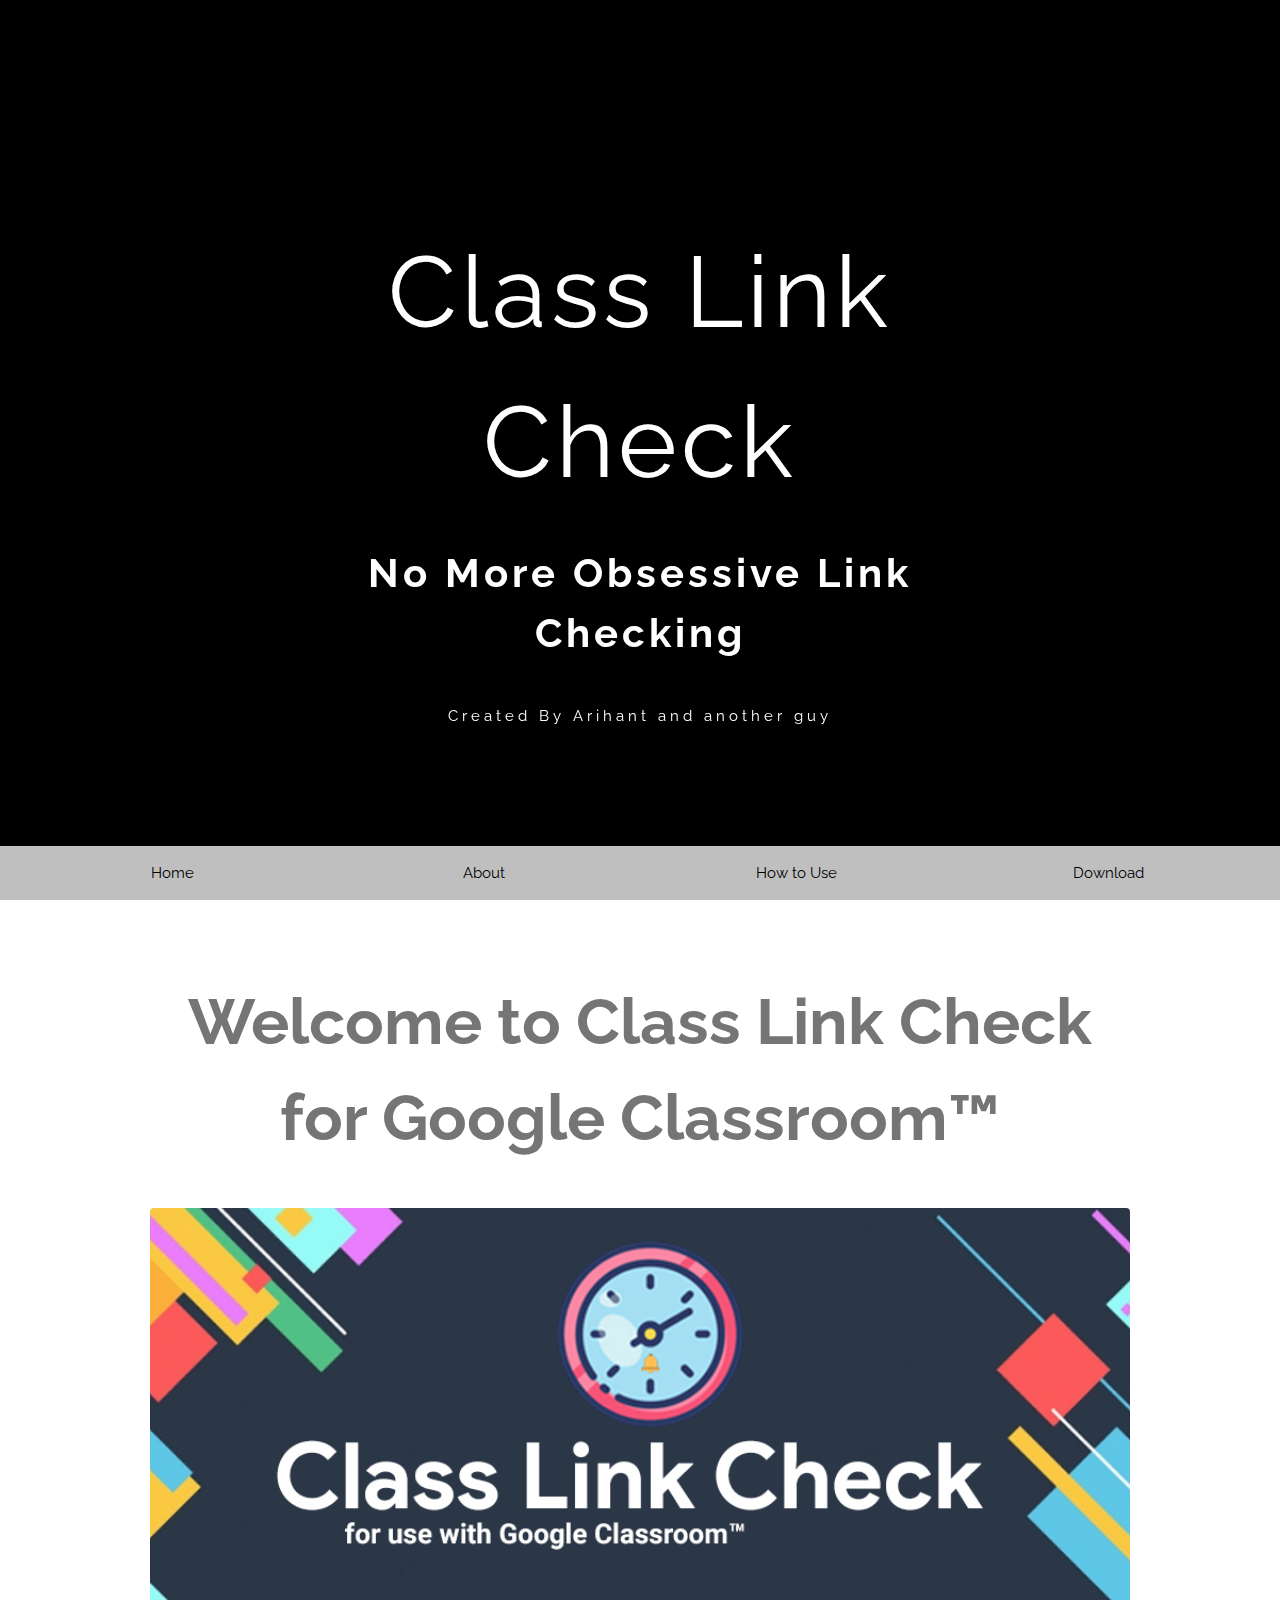
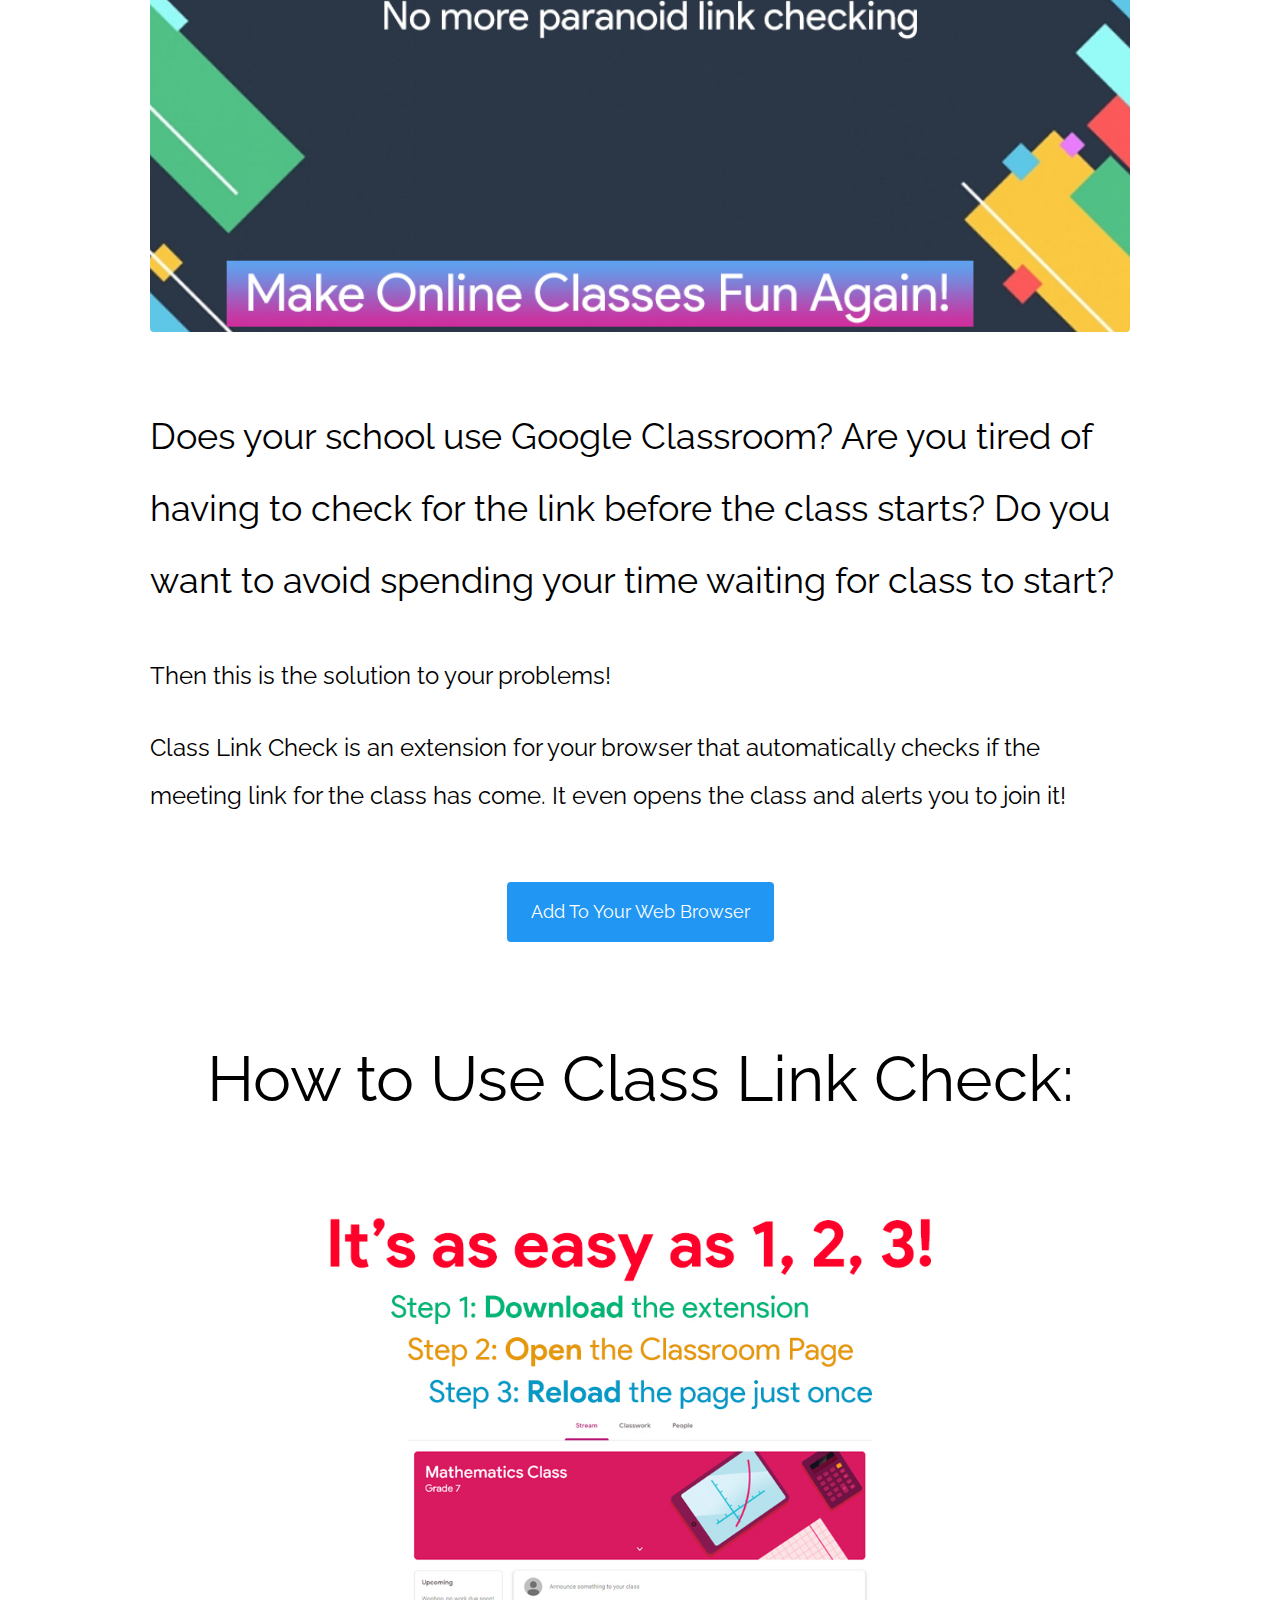
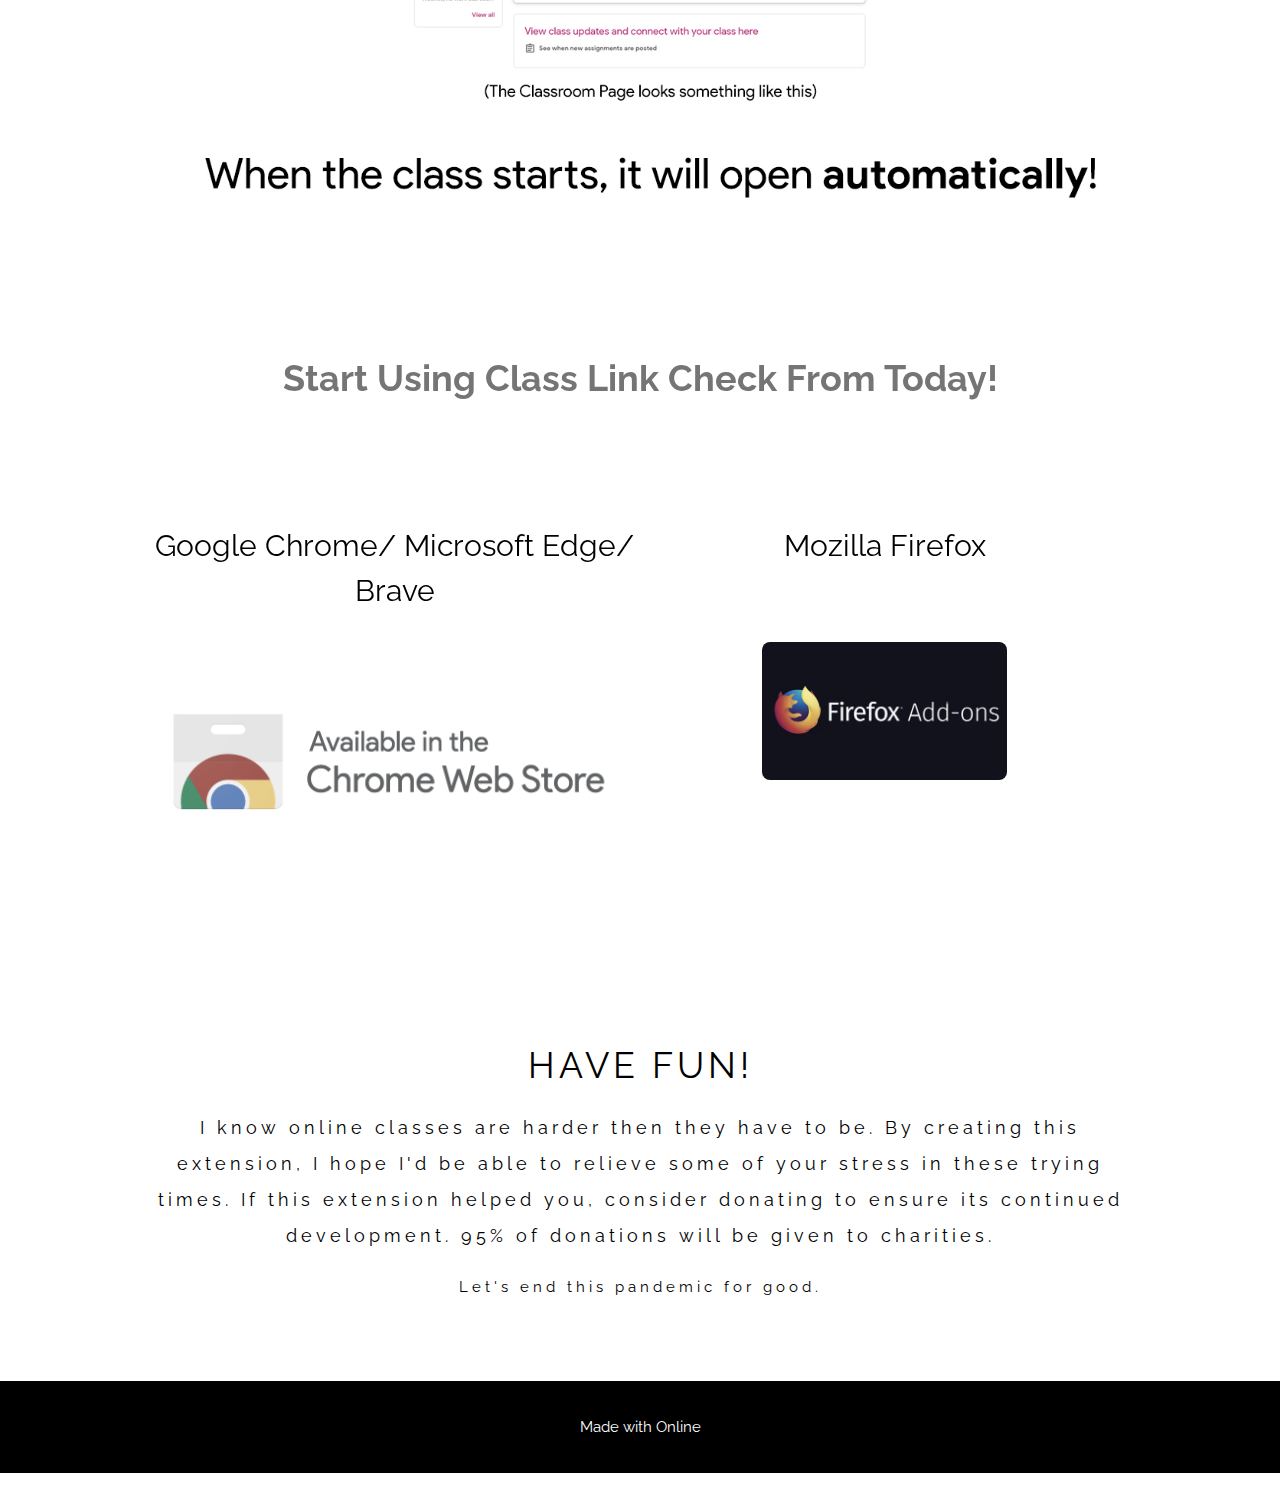
<file: index.html>
<!DOCTYPE html>
<html>
  <head>
    <title>Class Link Check</title>
    <meta charset="UTF-8" />
    <meta name="viewport" content="width=device-width, initial-scale=1" />
    <!-- Verify Site Ownership -->
    <!-- Arihant's Primary email -->
    <meta
      name="google-site-verification"
      content="uW12Q5XXMN8qFa0TEGfwnCmKgJ5FSI-dh9C3jwuUbN4"
    />
    <!-- Arihant's Developer Email -->
    <meta
      name="google-site-verification"
      content="uDCvc6szZtUElgB6nfYSNIXdXcfB_c4OFIoXR5ELf2w"
    />
    <!-- Verification ends -->
    <link rel="stylesheet" href="https://www.w3schools.com/w3css/4/w3.css" />
    <link
      rel="stylesheet"
      href="https://fonts.googleapis.com/css?family=Raleway"
    />
    <link
      rel="shortcut icon"
      href="logos/Meet Check Icon.png"
      type="image/x-icon"
    />
    <style>
      * {
        scroll-behavior: smooth;
      }
      body,
      h1,
      h2 {
        font-family: "Raleway", sans-serif;
      }
      body,
      html {
        height: 100%;
      }
      p {
        line-height: 2;
      }
      .bgimg,
      .bgimg2 {
        min-height: 100%;
        background-position: center;
        background-size: cover;
      }
      .bgimg {
        background-color: black;
      }
      .bgimg2 {
        background-color: black;
      }
    </style>
  </head>
  <body>
    <!-- Header / Home-->
    <header
      class="w3-display-container w3-wide bgimg w3-grayscale-min"
      id="home"
    >
      <div class="w3-display-middle w3-text-white w3-center">
        <h1
          class="w3-animate-zoom"
          style="font-size: 100px; animation-duration: 2s; padding-top: 60px"
        >
          Class Link Check
        </h1>
        <h2
          class="w3-padding-16 w3-animate-right"
          style="font-size: 40px; animation-duration: 3s"
        >
          <b>No More Obsessive Link Checking</b>
        </h2>
        <h2
          class="w3-padding-16 w3-animate-bottom"
          style="font-size: 15px; animation-duration: 4s"
        >
          Created By Arihant and another guy
        </h2>
      </div>
    </header>

    <!-- Navbar (sticky bottom) -->
    <div class="w3-bottom w3-hide-small">
      <div
        class="
          w3-bar
          w3-white
          w3-center
          w3-padding
          w3-opacity-min
          w3-hover-opacity-off
          w3-animate-bottom
        "
        style="animation-duration: 5s"
      >
        <a
          href="#home"
          style="width: 25%"
          class="w3-bar-item w3-button w3-hover-black"
          >Home</a
        >
        <a
          href="#us"
          style="width: 25%"
          class="w3-bar-item w3-button w3-hover-black"
          >About</a
        >
        <a
          href="#howto"
          style="width: 25%"
          class="w3-bar-item w3-button w3-hover-black"
          >How to Use</a
        >
        <a
          href="#download"
          style="width: 25%"
          class="w3-bar-item w3-button w3-hover-black"
          >Download</a
        >
      </div>
    </div>

    <!-- About the extension -->
    <div class="w3-container w3-padding-64" id="us">
      <div class="w3-content">
        <h1 class="w3-center w3-text-grey w3-jumbo">
          <b>Welcome to Class Link Check for Google Classroom™</b>
        </h1>
        <img
          class="
            w3-round
            w3-hover-shadow
            w3-center
            w3-animate-zoom
            w3-hover-grayscale
          "
          src="images/Promo Image Large.jpg"
          style="width: 100%; margin: 32px 0; animation-duration: 9s"
        />
        <p class="w3-xxlarge">
          Does your school use Google Classroom? Are you tired of having to
          check for the link before the class starts? Do you want to avoid
          spending your time waiting for class to start?
        </p>
        <p class="w3-xlarge">Then this is the solution to your problems!</p>
        <p class="w3-xlarge">
          Class Link Check is an extension for your browser that automatically
          checks if the meeting link for the class has come. It even opens the
          class and alerts you to join it!
        </p>
        <br />
        <p class="w3-center">
          <a
            href="#download"
            class="w3-button w3-blue w3-round w3-padding-large w3-large"
            >Add To Your Web Browser</a
          >
        </p>
      </div>
    </div>

    <!-- How to Use -->
    <div class="w3-display-container w3-small" id="howto">
      <div class="w3-content">
        <h1 class="w3-jumbo w3-center">How to Use Class Link Check:</h1>
        <img
          class="w3-round-large w3-hover-shadow"
          src="images/ss2.jpg"
          style="width: 100%; margin: 64px 0"
        />
      </div>
    </div>

    <!-- Download Section -->
    <div
      class="w3-container w3-padding-64 w3-grayscale-min w3-center"
      id="download"
    >
      <div class="w3-content">
        <h1 class="w3-text-grey" style="padding-bottom: 10%">
          <b>Start Using Class Link Check From Today!</b>
        </h1>
        <div class="w3-row">
          <a
            href="https://chrome.google.com/webstore/detail/class-link-check-for-goog/handoaehkgiindlkfodligcljlfnncnd"
          >
            <div
              class="w3-half w3-hover-shadow w3-animate-zoom"
              style="animation-delay: 14s; animation-duration: 10s"
            >
              <h2>Google Chrome/ Microsoft Edge/ Brave</h2>
              <img
                class="w3-round-large"
                src="images/chrome.png"
                style="width: 100%; margin: 64px 0"
              />
            </div>
          </a>
          <a
            href="https://addons.mozilla.org/en-US/firefox/addon/class-link-check/"
          >
            <div
              class="w3-half w3-hover-shadow w3-animate-zoom"
              style="animation-delay: 14s; animation-duration: 10s"
            >
              <h2>Mozilla Firefox</h2>
              <img
                class="w3-round-large"
                src="images/firefox.png"
                style="width: 50%; margin: 64px 0"
              />
            </div>
          </a>
        </div>
      </div>
    </div>

    <!-- Donation Section -->
    <div class="w3-container w3-padding-64 w3-center w3-wide" id="donate">
      <h1>HAVE FUN!</h1>
      <div class="w3-content">
        <p class="w3-large w3-center">
          I know online classes are harder then they have to be. By creating
          this extension, I hope I'd be able to relieve some of your stress in
          these trying times. If this extension helped you, consider donating to
          ensure its continued development. 95% of donations will be given to
          charities.
        </p>
        <p>Let's end this pandemic for good.</p>
      </div>
      <script
        type="text/javascript"
        src="https://cdnjs.buymeacoffee.com/1.0.0/button.prod.min.js"
        data-name="bmc-button"
        data-slug="arihanttr"
        data-color="#FFDD00"
        data-emoji="🍬"
        data-font="Poppins"
        data-text="Donate"
        data-outline-color="#000000"
        data-font-color="#000000"
        data-coffee-color="#ffffff"
      ></script>
    </div>

    <!-- Footer -->
    <footer class="w3-center w3-black w3-padding-16">
      <p>Made with Online</p>
    </footer>
    <div class="w3-hide-small" style="margin-bottom: 20px"> </div>
  </body>
</html>
</file>
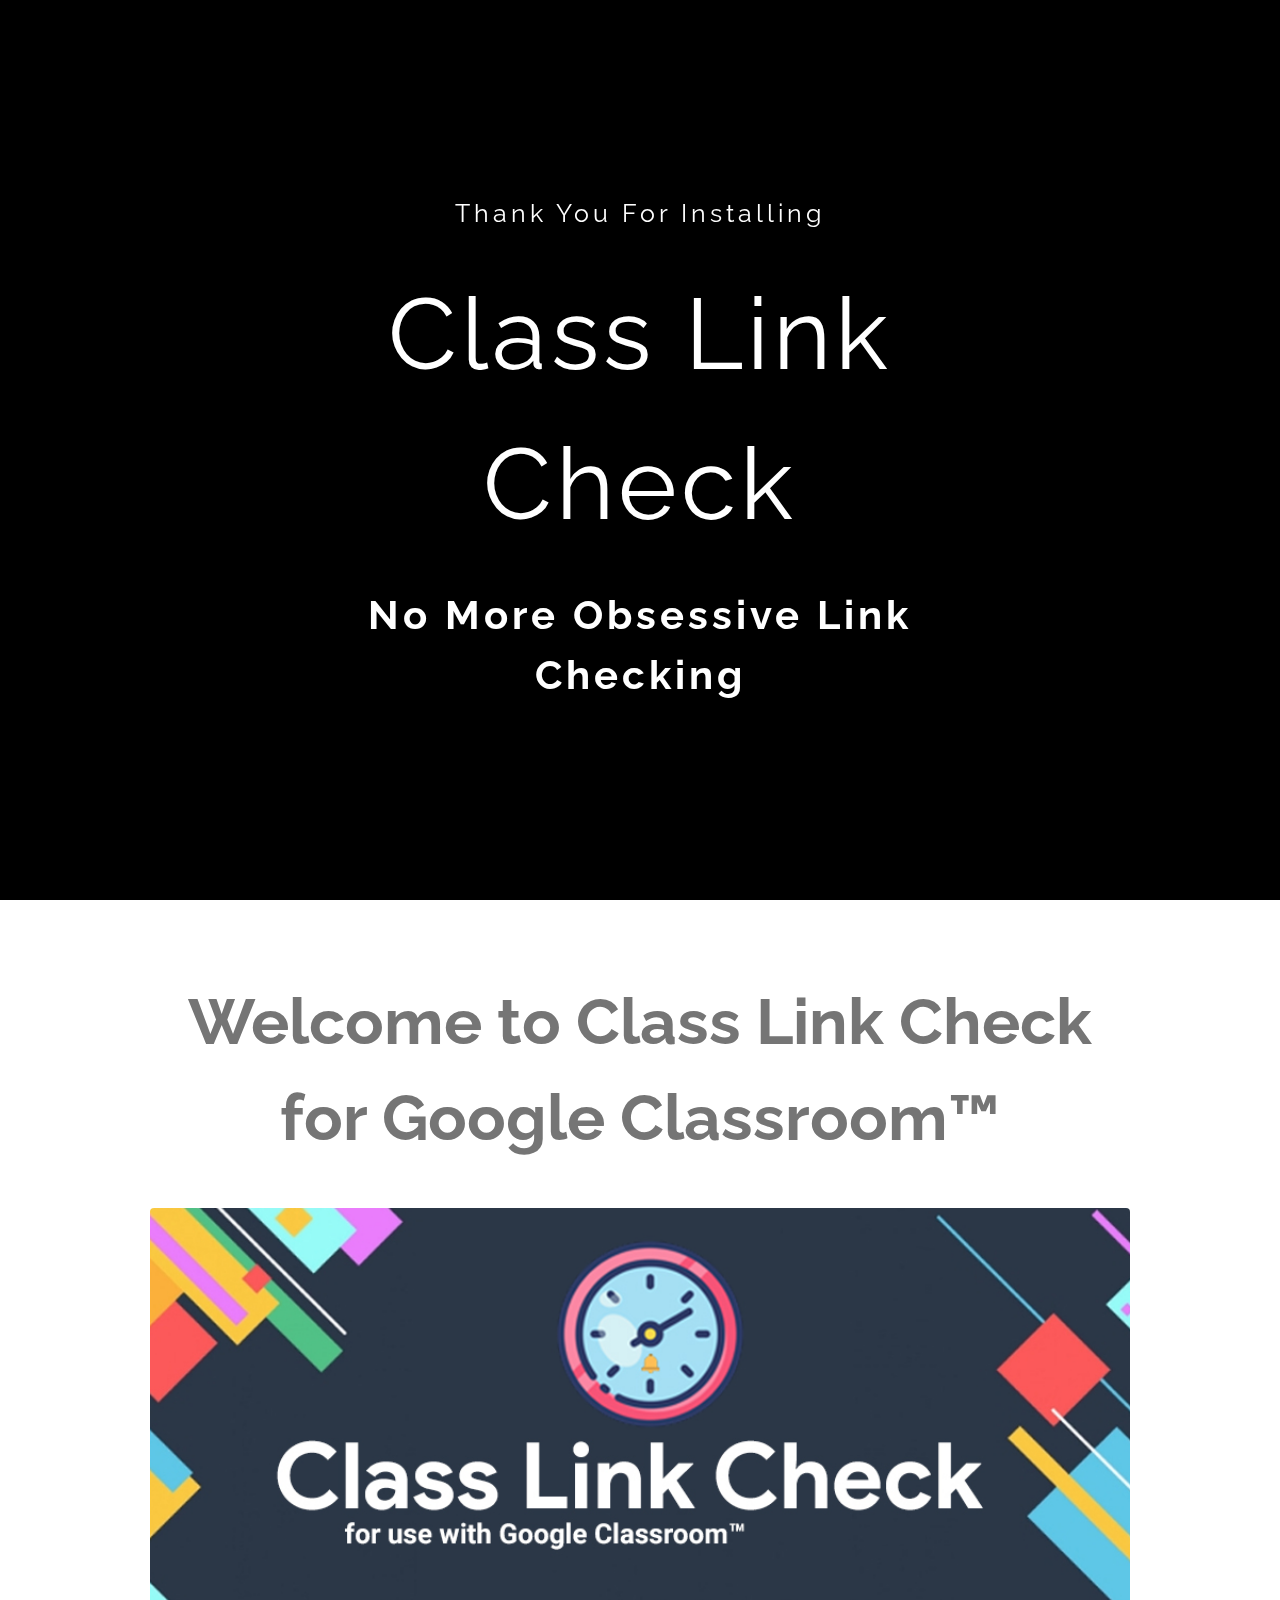
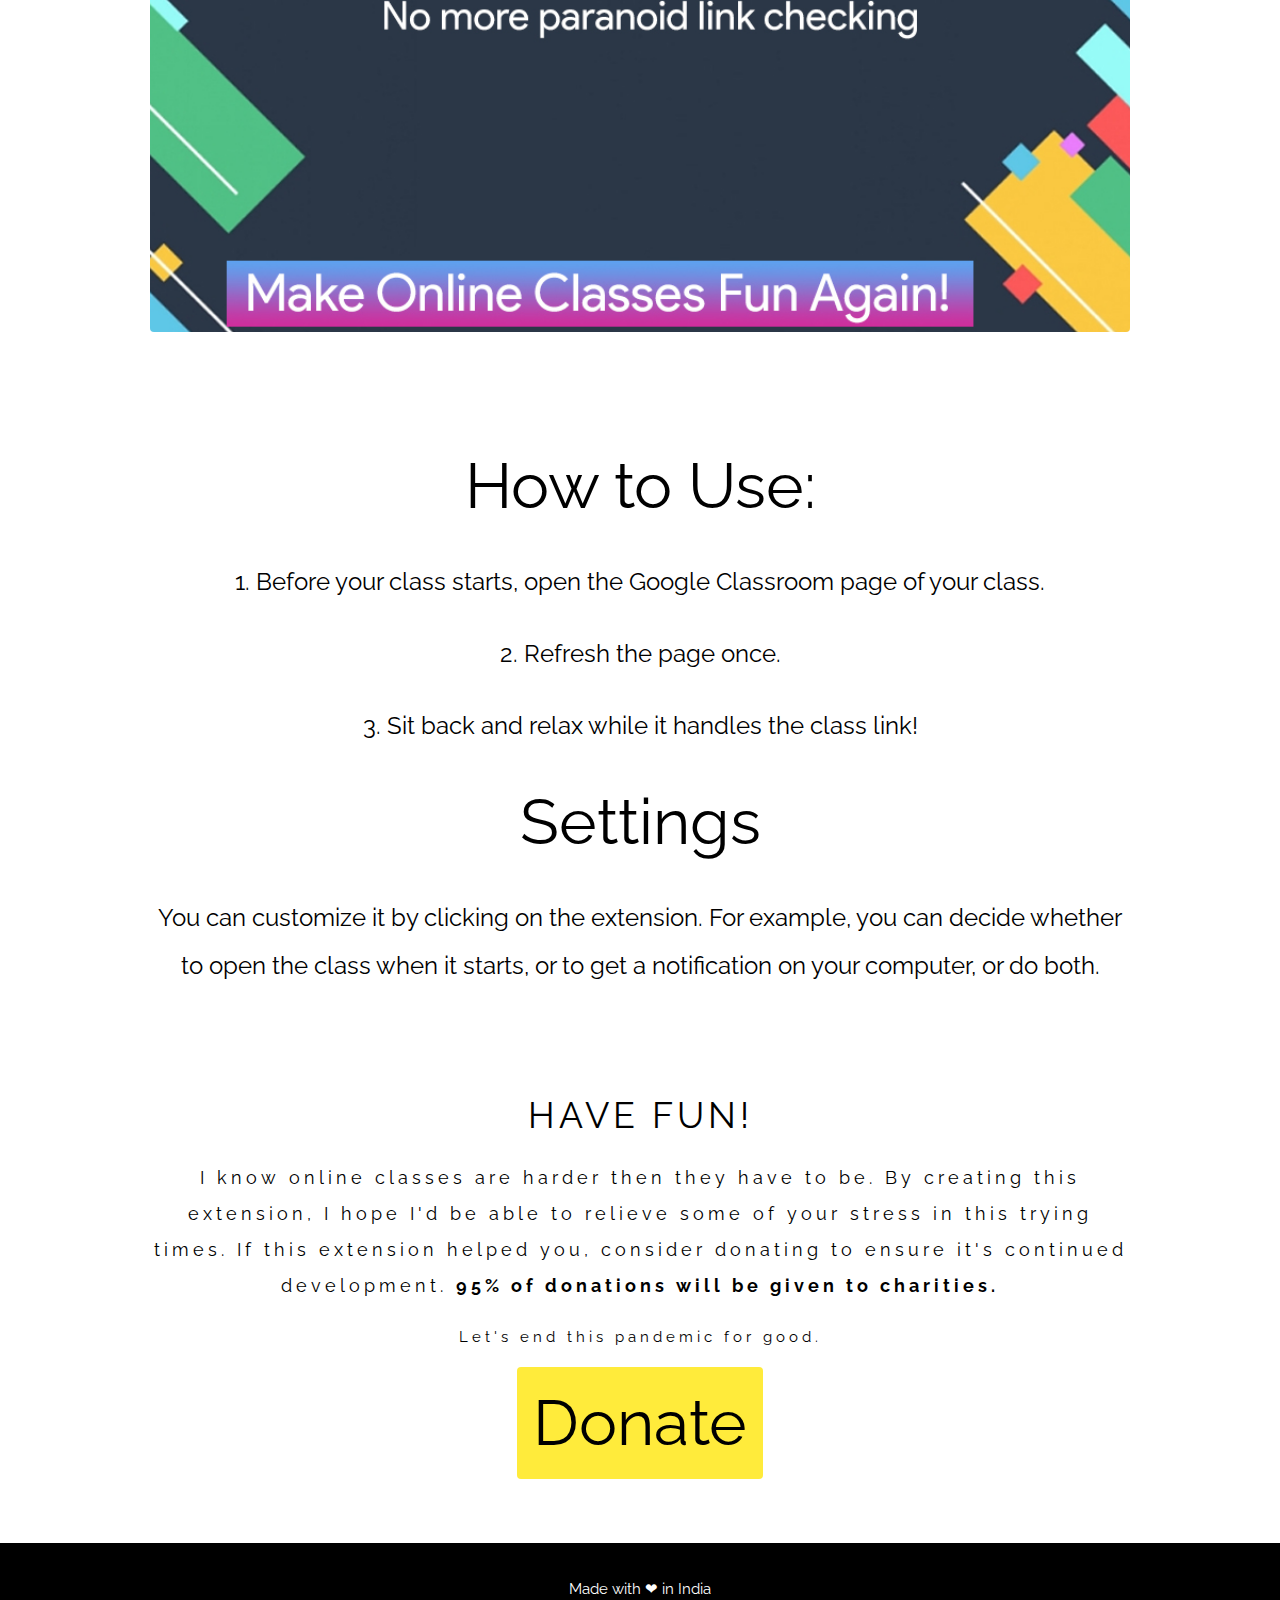
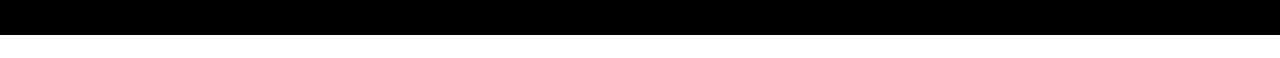
<file: installation/install.html>
<!DOCTYPE html>
<html>
  <title>Class Link Check</title>
  <meta charset="UTF-8" />
  <meta name="viewport" content="width=device-width, initial-scale=1" />
  <link rel="stylesheet" href="https://www.w3schools.com/w3css/4/w3.css" />
  <link
    rel="stylesheet"
    href="https://fonts.googleapis.com/css?family=Raleway"
  />
  <style>
    body,
    h1,
    h2 {
      font-family: "Raleway", sans-serif;
    }
    body,
    html {
      height: 100%;
    }
    p {
      line-height: 2;
    }
    .bgimg,
    .bgimg2 {
      min-height: 100%;
      background-position: center;
      background-size: cover;
    }
    .bgimg {
      /* background-image: url("../images/Promo Image Large.jpg"); */
      background-color: black;
    }
    .bgimg2 {
      /* background-image: url("../images/ss1.jpg"); */
      background-color: black;
    }
  </style>
  <body>
    <!-- Header / Home-->
    <header
      class="w3-display-container w3-wide bgimg w3-grayscale-min"
      id="home"
    >
      <div class="w3-display-middle w3-text-white w3-center">
        <h2
          class="w3-padding-16 w3-animate-top"
          style="font-size: 25px; animation-duration: 2s"
        >
          Thank You For Installing
        </h2>
        <h1
          class="w3-animate-zoom"
          style="font-size: 100px; animation-duration: 2s"
        >
          Class Link Check
        </h1>
        <h2
          class="w3-padding-16 w3-animate-right"
          style="font-size: 40px; animation-duration: 2s"
        >
          <b>No More Obsessive Link Checking</b>
        </h2>
      </div>
    </header>

    <!-- About the extension -->
    <div class="w3-container w3-padding-64" id="us">
      <div class="w3-content">
        <h1 class="w3-center w3-text-grey w3-jumbo">
          <b>Welcome to Class Link Check for Google Classroom™</b>
        </h1>
        <img
          class="
            w3-round
            w3-hover-shadow
            w3-center
            w3-animate-zoom
            w3-hover-grayscale
          "
          src="../images/Promo Image Large.jpg"
          style="width: 100%; margin: 32px 0; animation-duration: 7s"
        />
      </div>
    </div>

    <!-- How to Use -->
    <div class="w3-display-container w3-small" id="howto">
      <div class="w3-content">
        <h1 class="w3-jumbo w3-center">How to Use:</h1>
        <p class="w3-xlarge w3-center">
            1. Before your class starts, open the Google Classroom page of your class.
          </p>
          <p class="w3-xlarge w3-center"> 2. Refresh the page once.</p>
          <p class="w3-xlarge w3-center">3. Sit back and relax while it handles the class link!</li>
      </div>
    </div>

    <!-- Settings -->
    <div class="w3-display-container w3-small" id="howto">
      <div class="w3-content">
        <h1 class="w3-jumbo w3-center">Settings</h1>
        <p class="w3-xlarge w3-center">
          You can customize it by clicking on the extension. For example, you can decide whether to open the class when it starts, or to get a notification on your computer, or do both.
           </p>
      </div>
    </div>

    <!-- Donation Section -->
    <div class="w3-container w3-padding-64 w3-center w3-wide" id="donate">
      <h1>HAVE FUN!</h1>
      <div class="w3-content">
        <p class="w3-large w3-center">
          I know online classes are harder then they have to be. By creating
          this extension, I hope I'd be able to relieve some of your stress in
          this trying times. If this extension helped you, consider donating to
          ensure it's continued development. <strong>95% of donations will be given to charities.</strong>
        </p>
        <p>Let's end this pandemic for good.</p>
      </div>
      <button class="w3-button w3-yellow w3-jumbo w3-round">
        <a href="https://www.buymeacoffee.com/arihanttr" style="text-decoration: none;">Donate</a>
      </button>
    </div>

    <!-- Footer -->
    <footer class="w3-center w3-black w3-padding-16">
      <p>Made with ❤ in India</p>
    </footer>
    <div class="w3-hide-small" style="margin-bottom: 20px"> </div>
  </body>
</html>
</file>
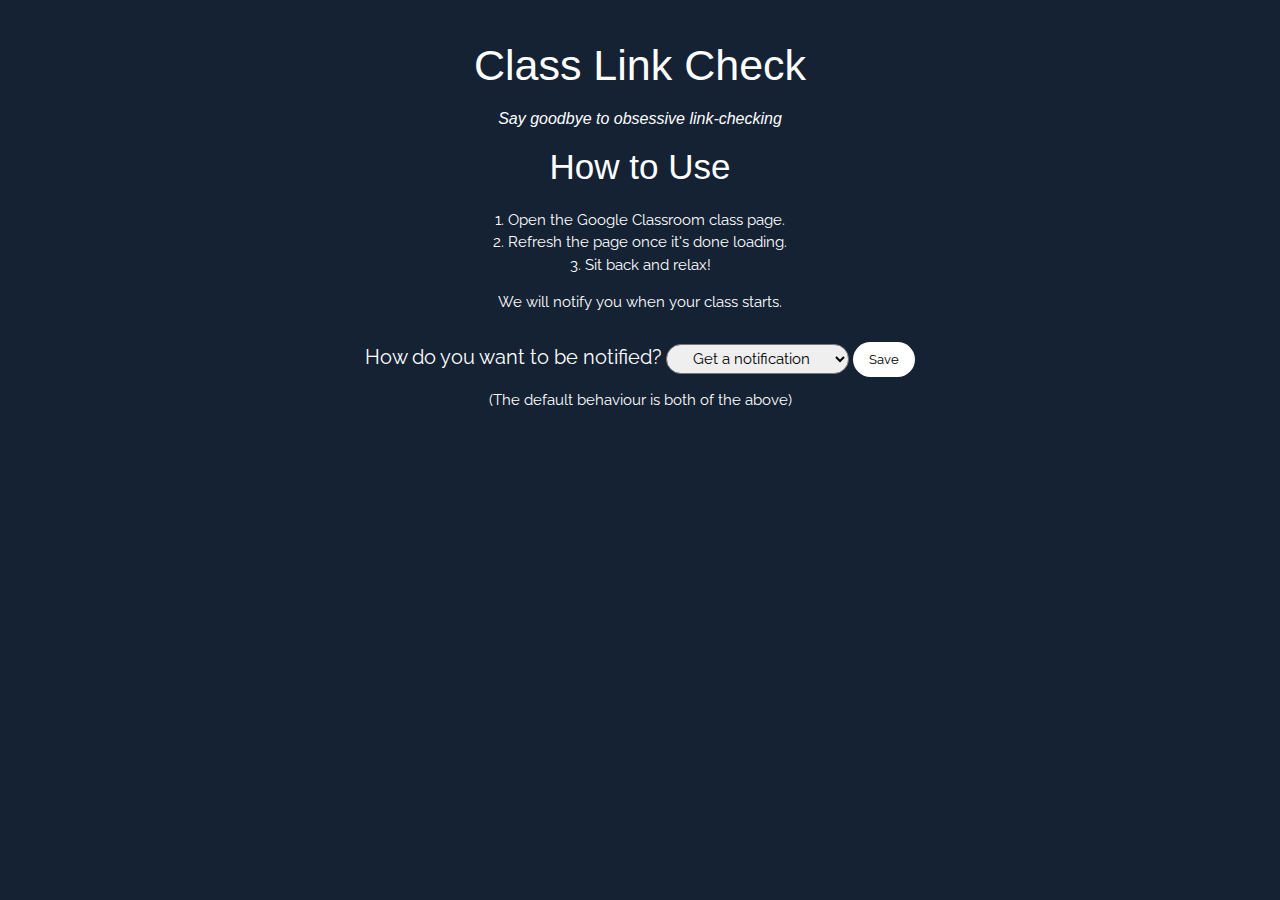
<file: popup/popup.html>
<html>
  <head>
    <meta name="viewport" content="width=device-width, initial-scale=1" />
    <!-- Raleway Font -->
    <link
      rel="stylesheet"
      href="https://fonts.googleapis.com/css?family=Raleway"
    />
    <!-- W3.css -->
    <link rel="stylesheet" href="./w3.css" />
    <!-- Local Stylesheet -->
    <link rel="stylesheet" href="styles.css" />
  </head>
  <body>
    <div class="title_and_slogan">
      <br />
      <h1 class="w3-animate-zoom">Class Link Check</h1>
      <h3>Say goodbye to obsessive link-checking</h3>
    </div>

    <div class="how_to">
      <h2>How to Use</h2>

      <p>
        1. Open the Google Classroom class page.<br />
        2. Refresh the page once it's done loading.<br />
        3. Sit back and relax!
      </p>

      <p>We will notify you when your class starts.</p>
    </div>

    <form name="settings_form" id="settings_form">
      <div hidden="true">
        <label for="account_no_input">Account Number:</label><br />
        <input id="account_no_input_id" name="account_no_input" type="number" />
      </div>
      <label id="q1">How do you want to be notified?</label>

      <select
        name="notif_method_input"
        id="notif_method_input_id"
        class="w3-round-xxlarge w3-padding-small"
      >
        <option value="chrome_notif">Get a notification</option>
        <option value="window_pop">Pop up class window</option>
        <option value="both">Both of the Above</option>
      </select>

      <input
        type="submit"
        value="Save"
        id="submit_button"
        class="w3-button w3-round-xxlarge w3-white w3-ripple"
      />
      <br />
      <label id="default">(The default behaviour is both of the above)</label>
    </form>
    <script src="popup.js"></script>
  </body>
</html>
</file>
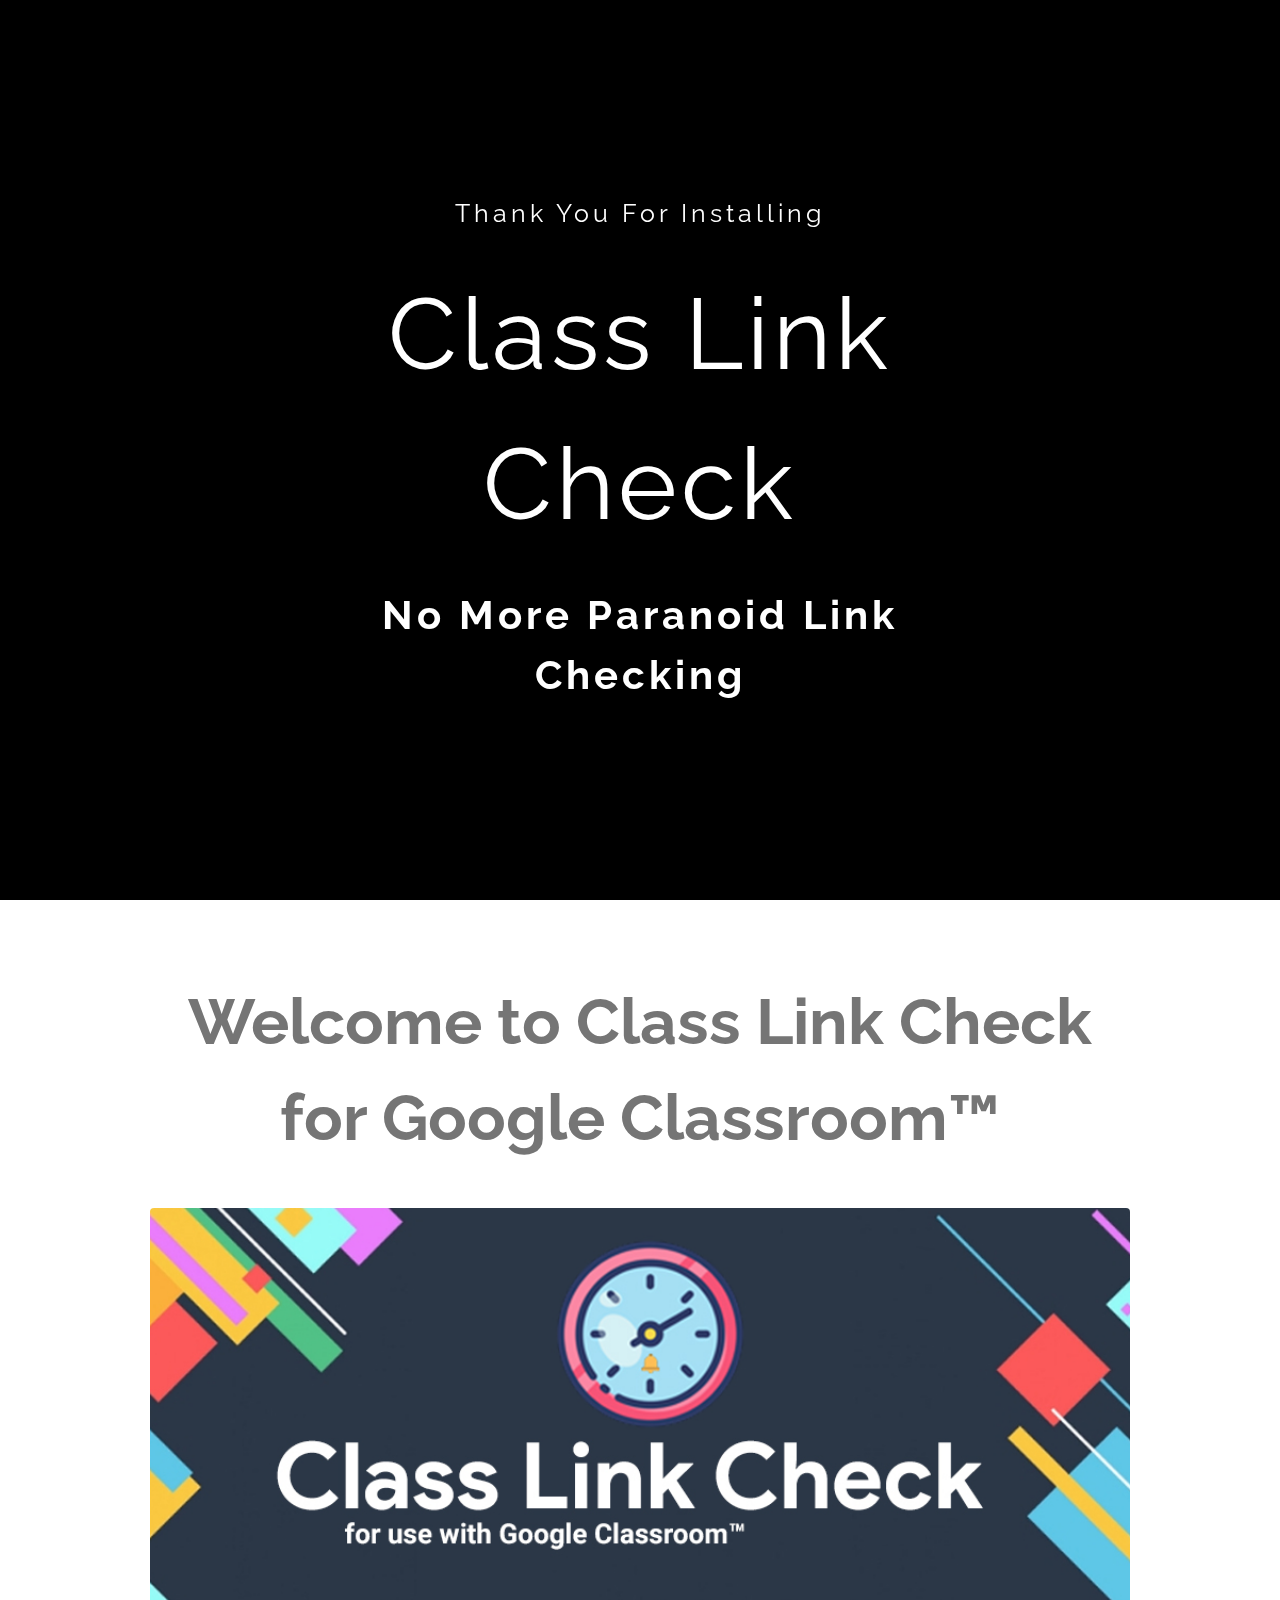
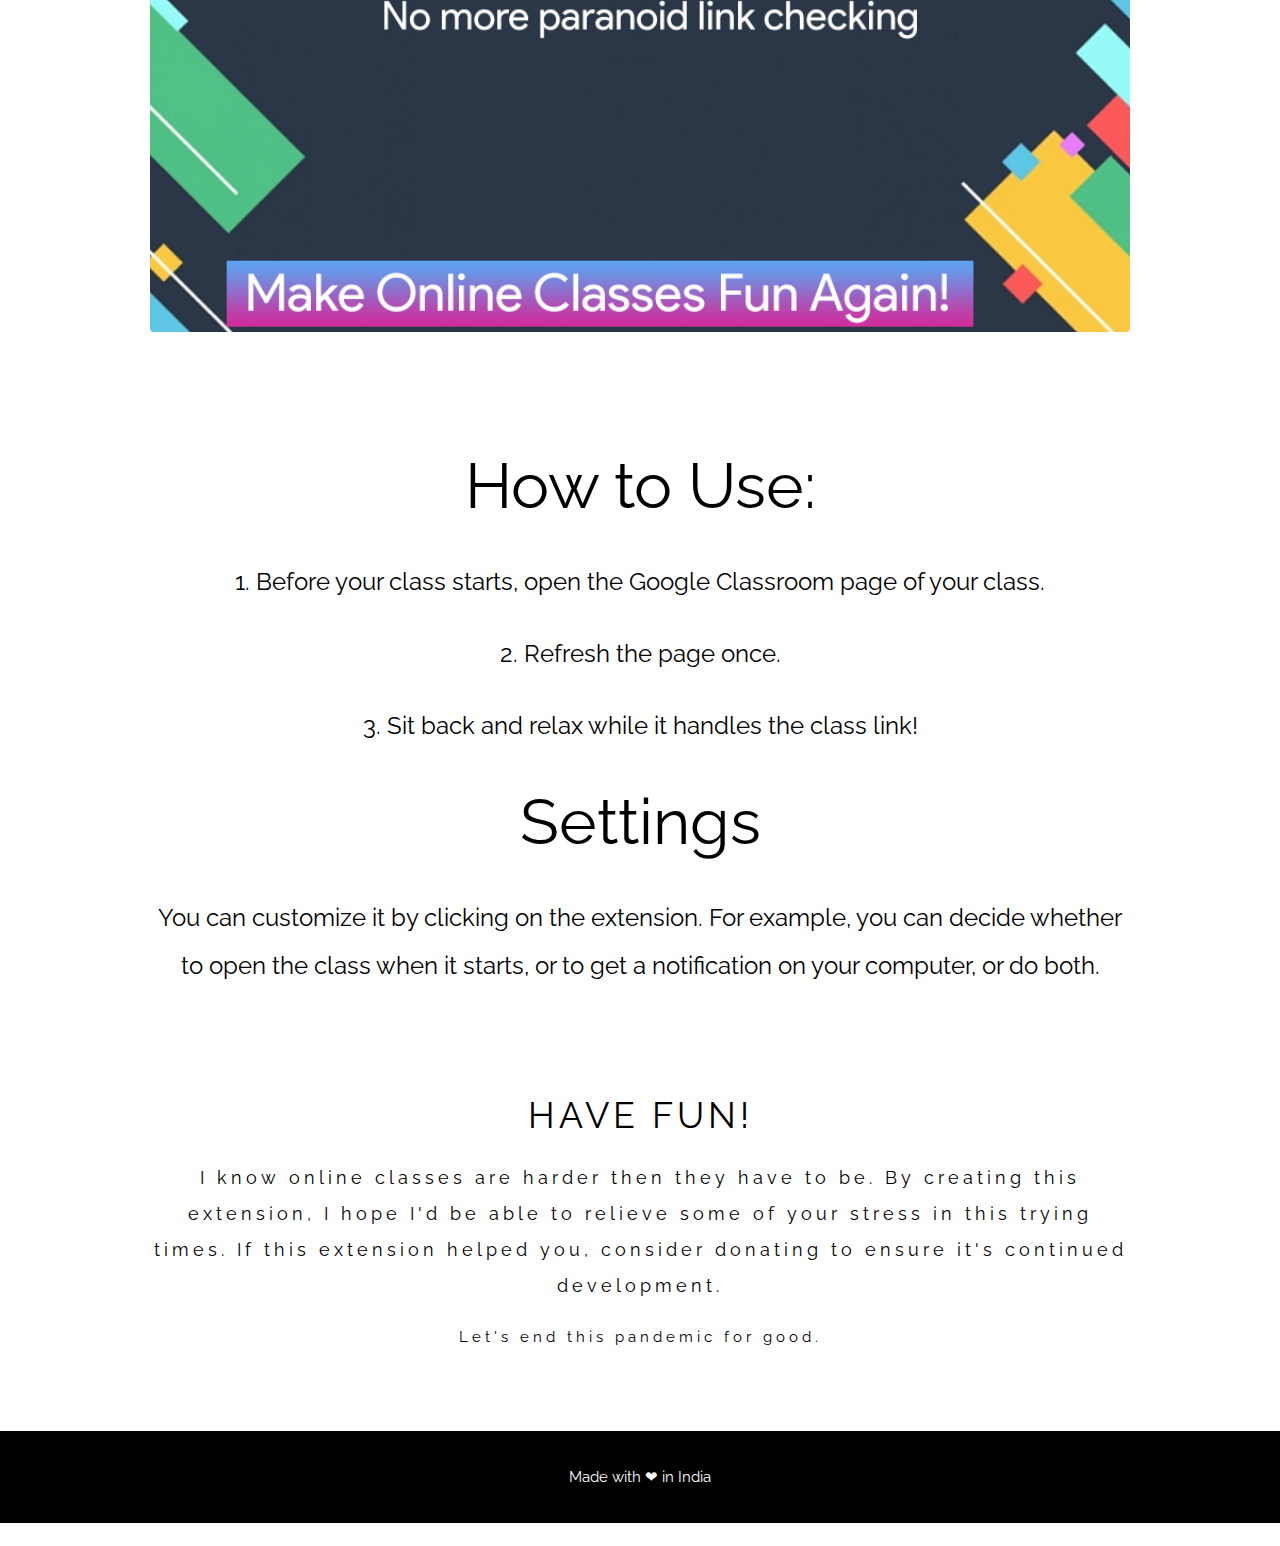
<file: website/install.html>
<!DOCTYPE html>
<html>
  <title>Class Link Check</title>
  <meta charset="UTF-8" />
  <meta name="viewport" content="width=device-width, initial-scale=1" />
  <link rel="stylesheet" href="https://www.w3schools.com/w3css/4/w3.css" />
  <link
    rel="stylesheet"
    href="https://fonts.googleapis.com/css?family=Raleway"
  />
  <style>
    body,
    h1,
    h2 {
      font-family: "Raleway", sans-serif;
    }
    body,
    html {
      height: 100%;
    }
    p {
      line-height: 2;
    }
    .bgimg,
    .bgimg2 {
      min-height: 100%;
      background-position: center;
      background-size: cover;
    }
    .bgimg {
      /* background-image: url("../images/Promo Image Large.jpg"); */
      background-color: black;
    }
    .bgimg2 {
      /* background-image: url("../images/ss1.jpg"); */
      background-color: black;
    }
  </style>
  <body>
    <!-- Header / Home-->
    <header
      class="w3-display-container w3-wide bgimg w3-grayscale-min"
      id="home"
    >
      <div class="w3-display-middle w3-text-white w3-center">
        <h2
          class="w3-padding-16 w3-animate-top"
          style="font-size: 25px; animation-duration: 2s"
        >
          Thank You For Installing
        </h2>
        <h1
          class="w3-animate-zoom"
          style="font-size: 100px; animation-duration: 2s"
        >
          Class Link Check
        </h1>
        <h2
          class="w3-padding-16 w3-animate-right"
          style="font-size: 40px; animation-duration: 2s"
        >
          <b>No More Paranoid Link Checking</b>
        </h2>
      </div>
    </header>

    <!-- About the extension -->
    <div class="w3-container w3-padding-64" id="us">
      <div class="w3-content">
        <h1 class="w3-center w3-text-grey w3-jumbo">
          <b>Welcome to Class Link Check for Google Classroom™</b>
        </h1>
        <img
          class="
            w3-round
            w3-hover-shadow
            w3-center
            w3-animate-zoom
            w3-hover-grayscale
          "
          src="../images/Promo Image Large.jpg"
          style="width: 100%; margin: 32px 0; animation-duration: 7s"
        />
      </div>
    </div>

    <!-- How to Use -->
    <div class="w3-display-container w3-small" id="howto">
      <div class="w3-content">
        <h1 class="w3-jumbo w3-center">How to Use:</h1>
        <p class="w3-xlarge w3-center">
            1. Before your class starts, open the Google Classroom page of your class.
          </p>
          <p class="w3-xlarge w3-center"> 2. Refresh the page once.</p>
          <p class="w3-xlarge w3-center">3. Sit back and relax while it handles the class link!</li>
      </div>
    </div>

    <!-- Settings -->
    <div class="w3-display-container w3-small" id="howto">
      <div class="w3-content">
        <h1 class="w3-jumbo w3-center">Settings</h1>
        <p class="w3-xlarge w3-center">
          You can customize it by clicking on the extension. For example, you can decide whether to open the class when it starts, or to get a notification on your computer, or do both.
           </p>
      </div>
    </div>

    <!-- Donation Section -->
    <div class="w3-container w3-padding-64 w3-center w3-wide" id="donate">
      <h1>HAVE FUN!</h1>
      <div class="w3-content">
        <p class="w3-large w3-center">
          I know online classes are harder then they have to be. By creating
          this extension, I hope I'd be able to relieve some of your stress in
          this trying times. If this extension helped you, consider donating to
          ensure it's continued development.
        </p>
        <p>Let's end this pandemic for good.</p>
      </div>
      <script
        type="text/javascript"
        src="https://cdnjs.buymeacoffee.com/1.0.0/button.prod.min.js"
        data-name="bmc-button"
        data-slug="arihanttr"
        data-color="#FFDD00"
        data-emoji="🍬"
        data-font="Poppins"
        data-text="Donate"
        data-outline-color="#000000"
        data-font-color="#000000"
        data-coffee-color="#ffffff"
      ></script>
    </div>

    <!-- Footer -->
    <footer class="w3-center w3-black w3-padding-16">
      <p>Made with ❤ in India</p>
    </footer>
    <div class="w3-hide-small" style="margin-bottom: 20px"> </div>
  </body>
</html>
</file>
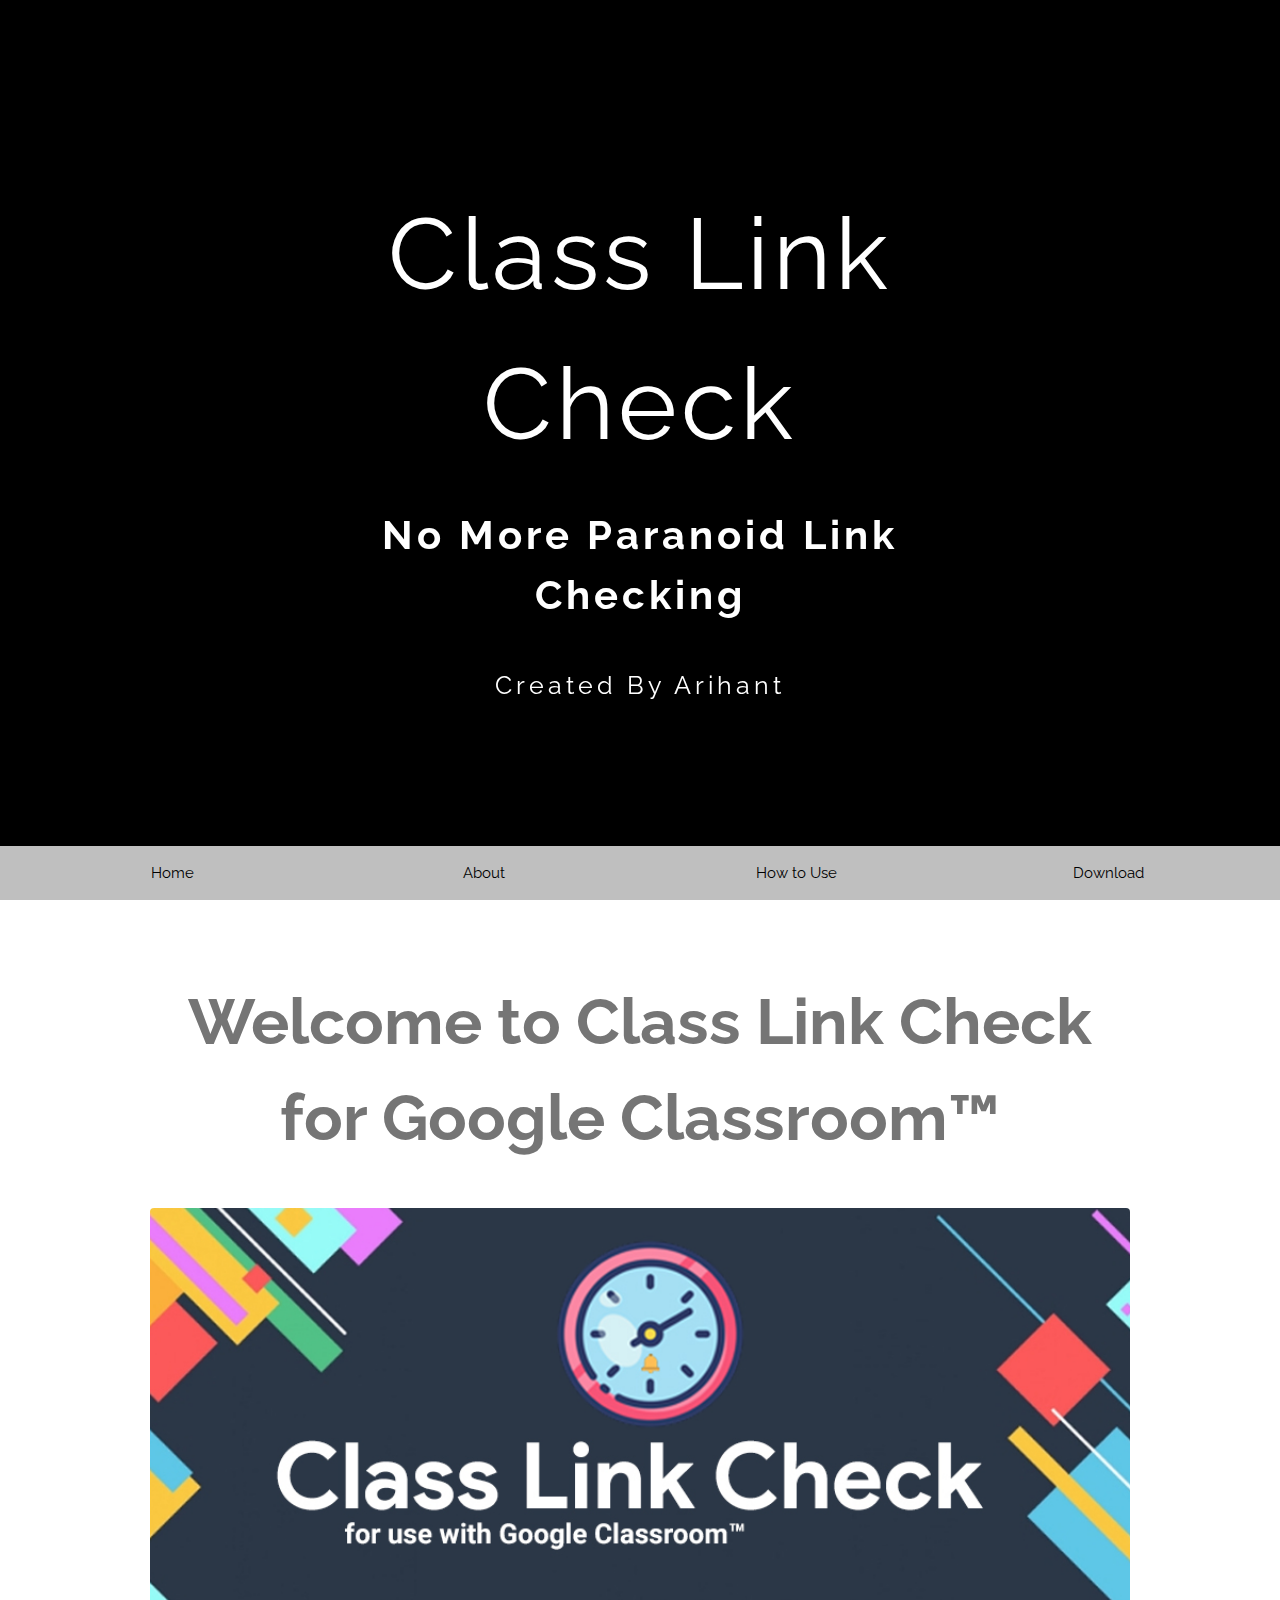
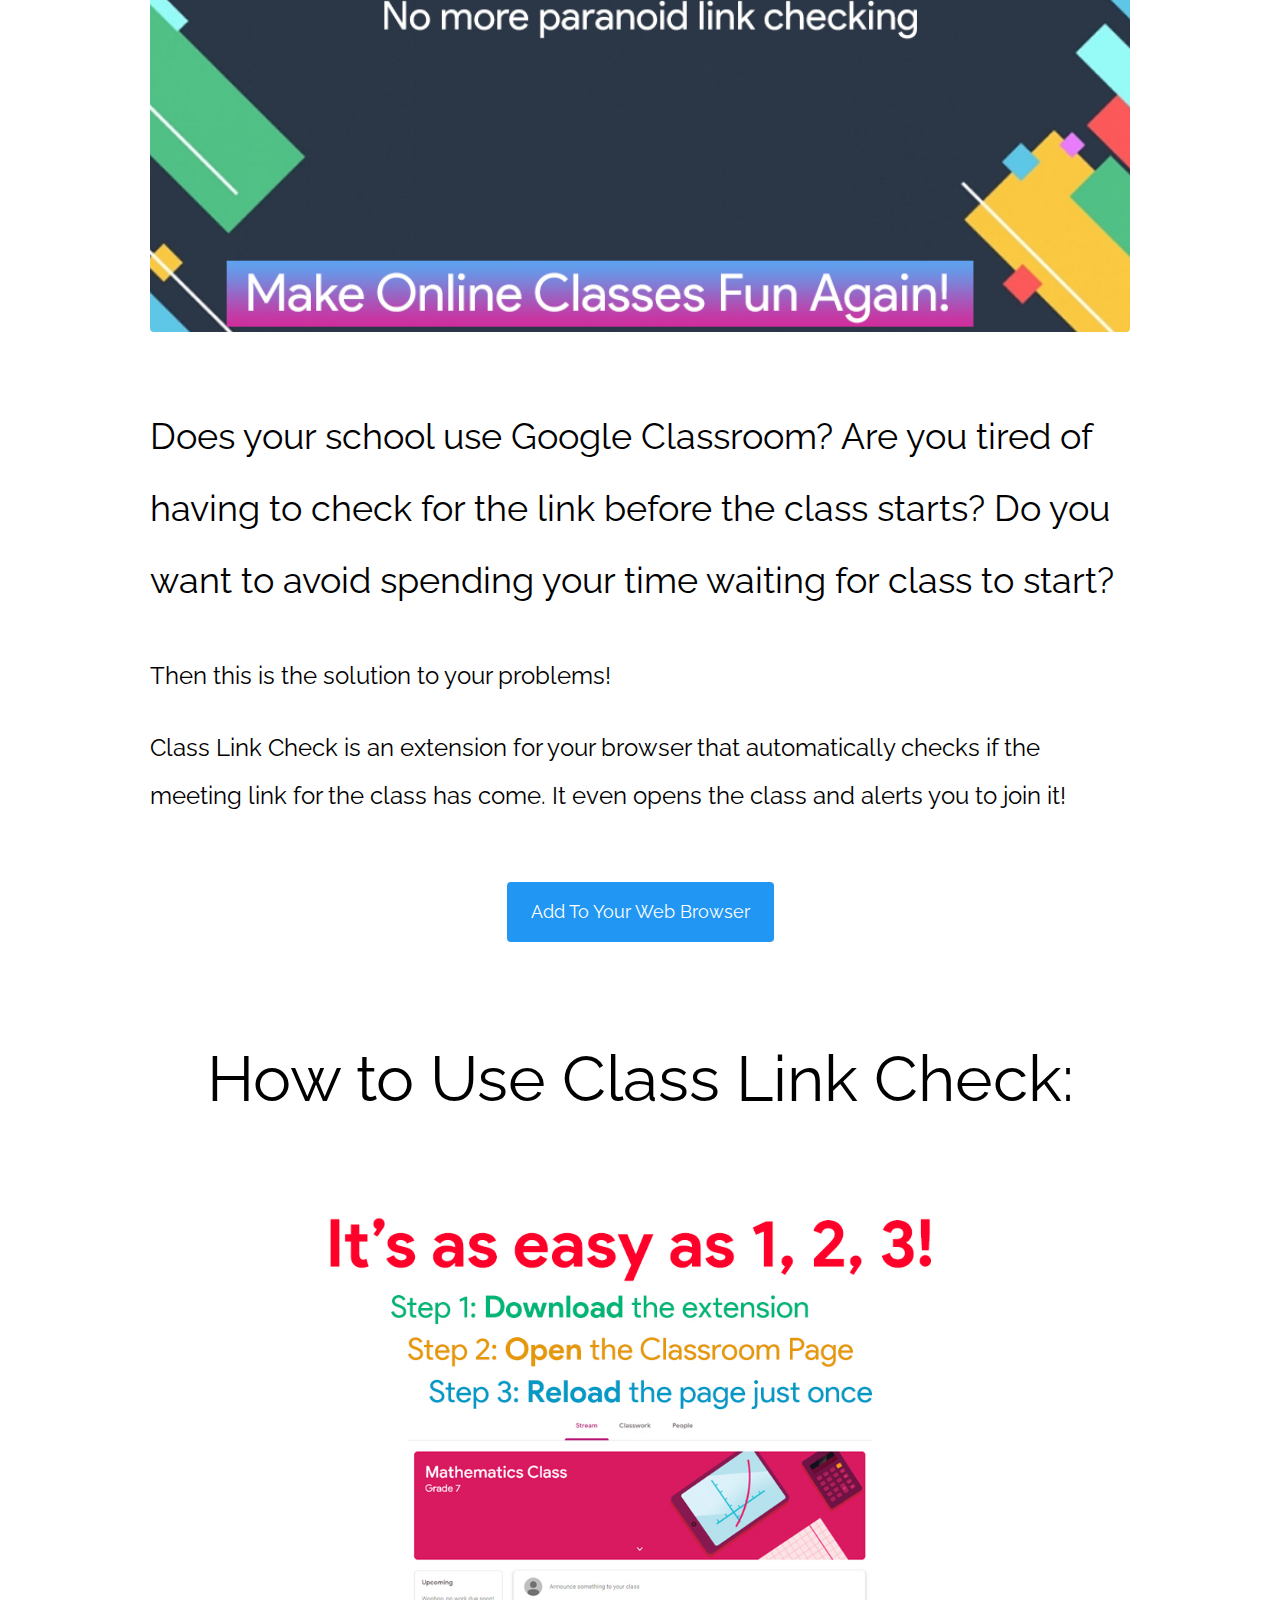
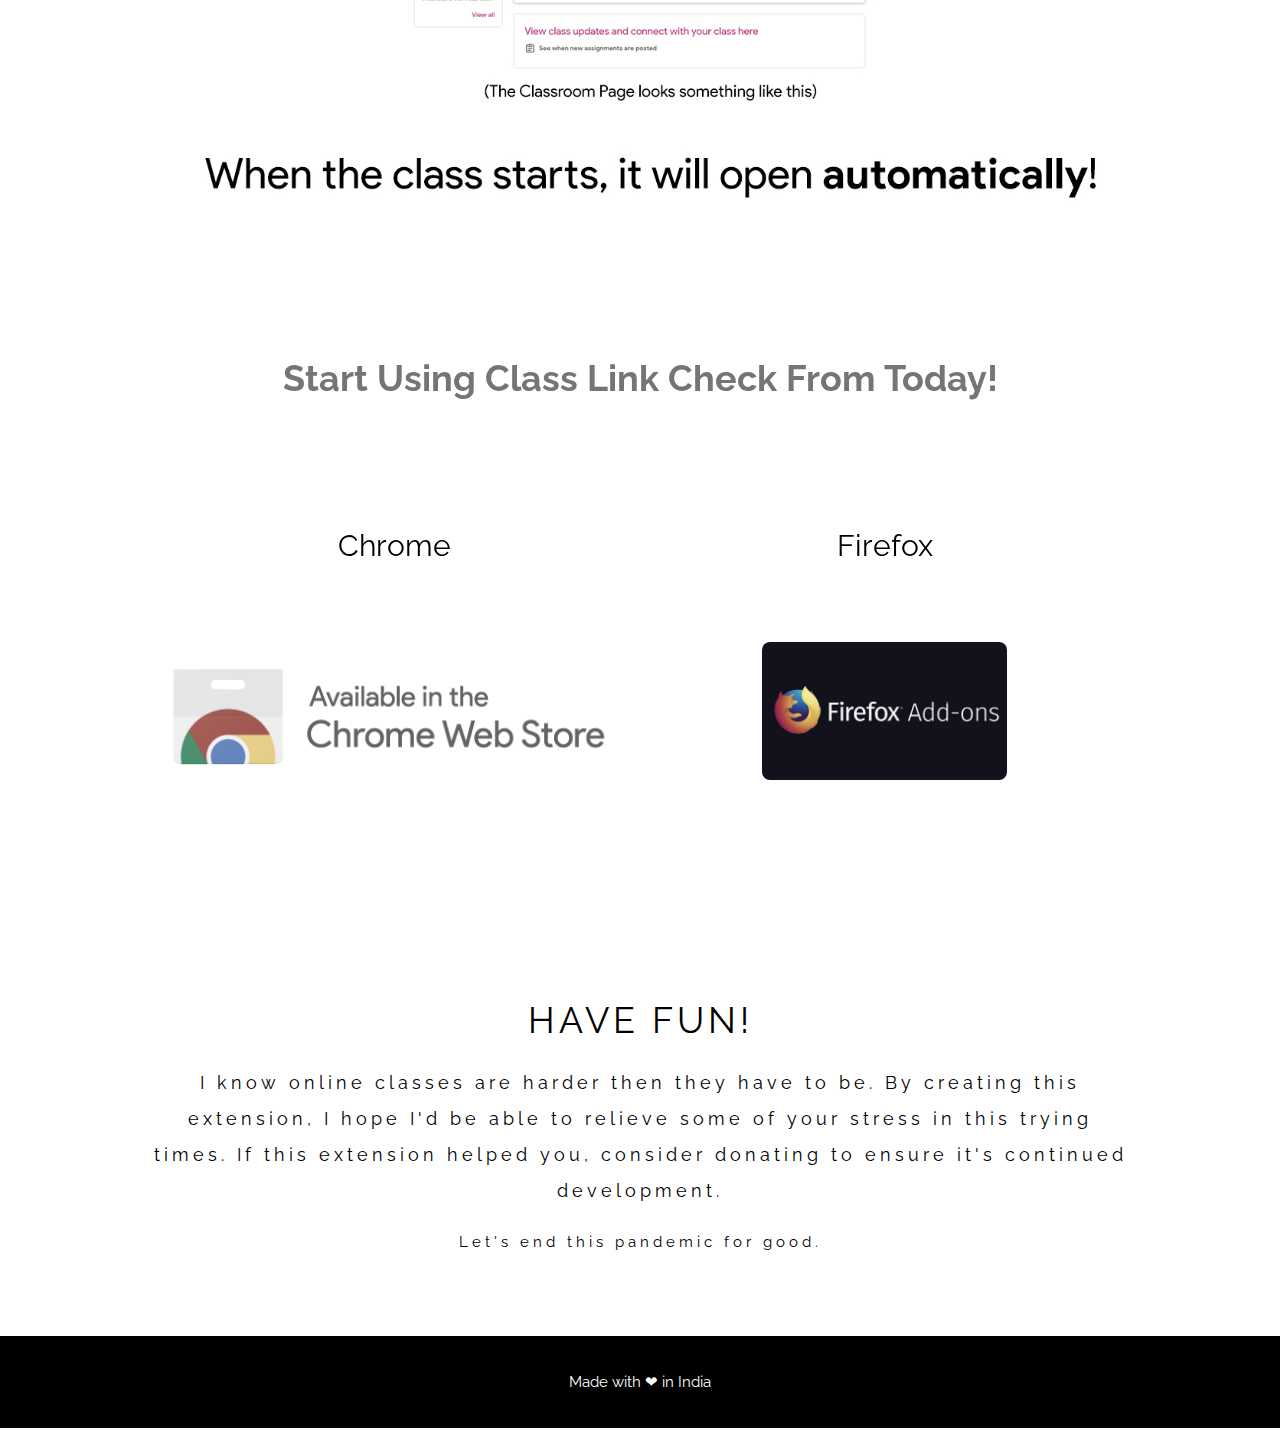
<file: website/new.html>
<!DOCTYPE html>
<html>
  <title>Class Link Check</title>
  <meta charset="UTF-8" />
  <meta name="viewport" content="width=device-width, initial-scale=1" />
  <link rel="stylesheet" href="https://www.w3schools.com/w3css/4/w3.css" />
  <link
    rel="stylesheet"
    href="https://fonts.googleapis.com/css?family=Raleway"
  />
  <style>
    body,
    h1,
    h2 {
      font-family: "Raleway", sans-serif;
    }
    body,
    html {
      height: 100%;
    }
    p {
      line-height: 2;
    }
    .bgimg,
    .bgimg2 {
      min-height: 100%;
      background-position: center;
      background-size: cover;
    }
    .bgimg {
      /* background-image: url("../images/Promo Image Large.jpg"); */
      background-color: black;
    }
    .bgimg2 {
      /* background-image: url("../images/ss1.jpg"); */
      background-color: black;
    }
  </style>
  <body>
    <!-- Header / Home-->
    <header
      class="w3-display-container w3-wide bgimg w3-grayscale-min"
      id="home"
    >
      <div class="w3-display-middle w3-text-white w3-center">
        <h1
          class="w3-animate-zoom"
          style="font-size: 100px; animation-duration: 2s"
        >
          Class Link Check
        </h1>
        <h2
          class="w3-padding-16 w3-animate-right"
          style="font-size: 40px; animation-duration: 2s"
        >
          <b>No More Paranoid Link Checking</b>
        </h2>
        <h2
          class="w3-padding-16 w3-animate-bottom"
          style="font-size: 25px; animation-duration: 2s"
        >
          Created By Arihant
        </h2>
      </div>
    </header>

    <!-- Navbar (sticky bottom) -->
    <div class="w3-bottom w3-hide-small">
      <div
        class="
          w3-bar
          w3-white
          w3-center
          w3-padding
          w3-opacity-min
          w3-hover-opacity-off
          w3-animate-bottom
        "
        style="animation-duration: 5s"
      >
        <a
          href="#home"
          style="width: 25%"
          class="w3-bar-item w3-button w3-hover-black"
          >Home</a
        >
        <a
          href="#us"
          style="width: 25%"
          class="w3-bar-item w3-button w3-hover-black"
          >About</a
        >
        <a
          href="#howto"
          style="width: 25%"
          class="w3-bar-item w3-button w3-hover-black"
          >How to Use</a
        >
        <a
          href="#download"
          style="width: 25%"
          class="w3-bar-item w3-button w3-hover-black"
          >Download</a
        >
      </div>
    </div>

    <!-- About the extension -->
    <div class="w3-container w3-padding-64" id="us">
      <div class="w3-content">
        <h1 class="w3-center w3-text-grey w3-jumbo">
          <b>Welcome to Class Link Check for Google Classroom™</b>
        </h1>
        <img
          class="
            w3-round
            w3-hover-shadow
            w3-center
            w3-animate-zoom
            w3-hover-grayscale
          "
          src="../images/Promo Image Large.jpg"
          style="width: 100%; margin: 32px 0; animation-duration: 7s"
        />
        <p class="w3-xxlarge">
          Does your school use Google Classroom? Are you tired of having to
          check for the link before the class starts? Do you want to avoid
          spending your time waiting for class to start?
        </p>
        <p class="w3-xlarge">Then this is the solution to your problems!</p>
        <p class="w3-xlarge">
          Class Link Check is an extension for your browser that automatically
          checks if the meeting link for the class has come. It even opens the
          class and alerts you to join it!
        </p>
        <br />
        <p class="w3-center">
          <a
            href="#download"
            class="w3-button w3-blue w3-round w3-padding-large w3-large"
            >Add To Your Web Browser</a
          >
        </p>
      </div>
    </div>

    <!-- How to Use -->
    <div class="w3-display-container w3-small" id="howto">
      <div class="w3-content">
        <h1 class="w3-jumbo w3-center">How to Use Class Link Check:</h1>
        <img
          class="w3-round-large w3-hover-shadow"
          src="../images/ss2.jpg"
          style="width: 100%; margin: 64px 0"
        />
      </div>
    </div>

    <!-- Download Section -->
    <div
      class="w3-container w3-padding-64 w3-grayscale-min w3-center"
      id="download"
    >
      <div class="w3-content">
        <h1 class="w3-text-grey" style="padding-bottom: 10%">
          <b>Start Using Class Link Check From Today!</b>
        </h1>
        <div class="w3-row">
          <a
            href="https://chrome.google.com/webstore/detail/class-link-check-for-goog/handoaehkgiindlkfodligcljlfnncnd"
          >
            <div
              class="w3-half w3-hover-shadow w3-animate-zoom"
              style="animation-delay: 14s; animation-duration: 10s"
            >
              <h2>Chrome</h2>
              <img
                class="w3-round-large"
                src="../images/chrome.png"
                style="width: 100%; margin: 64px 0"
              />
            </div>
          </a>
          <div
            class="w3-half w3-hover-shadow w3-animate-zoom"
            style="animation-delay: 15s; animation-duration: 10s"
          >
            <h2>Firefox</h2>
            <img
              class="w3-round-large"
              src="../images/firefox.png"
              style="width: 50%; margin: 64px 0"
            />
          </div>
        </div>
      </div>
    </div>

    <!-- Donation Section -->
    <div class="w3-container w3-padding-64 w3-center w3-wide" id="donate">
      <h1>HAVE FUN!</h1>
      <div class="w3-content">
        <p class="w3-large w3-center">
          I know online classes are harder then they have to be. By creating
          this extension, I hope I'd be able to relieve some of your stress in
          this trying times. If this extension helped you, consider donating to
          ensure it's continued development.
        </p>
        <p>Let's end this pandemic for good.</p>
      </div>
      <script
        type="text/javascript"
        src="https://cdnjs.buymeacoffee.com/1.0.0/button.prod.min.js"
        data-name="bmc-button"
        data-slug="arihanttr"
        data-color="#FFDD00"
        data-emoji="🍬"
        data-font="Poppins"
        data-text="Donate"
        data-outline-color="#000000"
        data-font-color="#000000"
        data-coffee-color="#ffffff"
      ></script>
    </div>

    <!-- Footer -->
    <footer class="w3-center w3-black w3-padding-16">
      <p>Made with ❤ in India</p>
    </footer>
    <div class="w3-hide-small" style="margin-bottom: 20px"> </div>
  </body>
</html>
</file>
<file: popup/styles.css>
@import url("https://fonts.googleapis.com/css2?family=Roboto:wght@300;400;700;900&display=swap");

html {
  min-width: 350px;
  background-color: #142234;
  max-height: 600px;
}

* {
  text-align: center;
  font-family: "Raleway", sans-serif;
  color: white;
}

h1 {
  font-size: 43px;
}

h2 {
  font-size: 35px;
  font-weight: 400;
}

h3 {
  font-style: italic;
  font-size: medium;
}

p {
  font-weight: 400;
  font-size: 15px;
  padding: 0 15px;
}

#settings_form {
  margin-top: 20px;
}

#q1 {
  font-size: 20px;
  font-weight: 400;
}

select {
  color: black;
  margin: 10px 0 15px 0;
}

option {
  color: black;
}

input {
  font-size: 13px;
}
</file>
